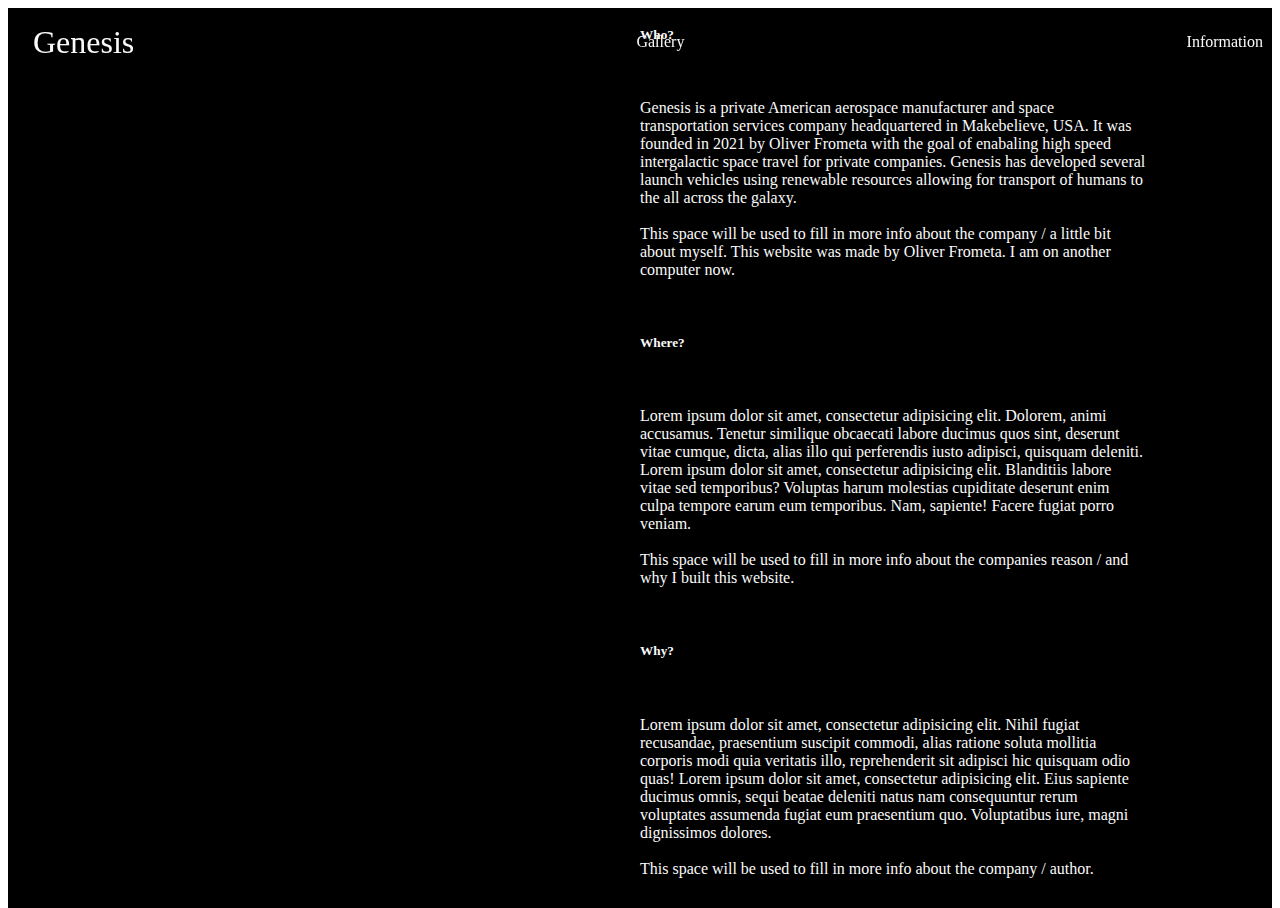
<file: pages/information.html>
<!DOCTYPE html>
<html lang="en">
<head>
  <meta charset="UTF-8">
  <meta name="viewport" content="width=device-width, initial-scale=1.0">
  <meta http-equiv="X-UA-Compatible" content="ie=edge">
  <!-- BOOSTRAP -->
  <link href="https://cdn.jsdelivr.net/npm/bootstrap@5.0.0-beta1/dist/css/bootstrap.min.css" rel="stylesheet" integrity="sha384-giJF6kkoqNQ00vy+HMDP7azOuL0xtbfIcaT9wjKHr8RbDVddVHyTfAAsrekwKmP1" crossorigin="anonymous">
  <!-- MY CSS -->
  <link rel="stylesheet" href="../resources/css/style.css">
  <!-- FAVICON -->
  <link rel="shortcut icon" type="iamge/png" href="../resources/favicon/moon-gray.png">
  <title>Genesis</title>
</head>

<body>


  <nav>
    <section class="navbar container-fluid">
      <a class="navbar-logo" href="../index.html">Genesis</a>
      <a class="nav-link" href="#">Gallery</a>
      <a class="nav-link" href="information.html">Information</a>
      <span class="navbar-circle"></span>
    </section>
  </nav>

  <section class="section-container">
    <div class="container-left"></div>
    <div class="container-right">
      <h5 class="display-5">Who?</h5><br>
      <p class="lead">
        Genesis is a private American aerospace manufacturer and space transportation services company headquartered in Makebelieve, USA. It was founded in 2021 by Oliver Frometa with the goal of enabaling high speed intergalactic space travel for private companies. Genesis has developed several launch vehicles using renewable resources allowing for transport of humans to the all across the galaxy.<br><br>
        This space will be used to fill in more info about the company / a little bit about myself. This website was made by Oliver Frometa. I am on another computer now.
        </p><br>
      <h5 class="display-5">Where?</h5><br>
      <p class="lead">
        Lorem ipsum dolor sit amet, consectetur adipisicing elit. Dolorem, animi accusamus. Tenetur similique obcaecati labore ducimus quos sint, deserunt vitae cumque, dicta, alias illo qui perferendis iusto adipisci, quisquam deleniti. Lorem ipsum dolor sit amet, consectetur adipisicing elit. Blanditiis labore vitae sed temporibus? Voluptas harum molestias cupiditate deserunt enim culpa tempore earum eum temporibus. Nam, sapiente! Facere fugiat porro veniam.<br><br>
        This space will be used to fill in more info about the companies reason / and why I built this website.
        </p><br>
      <h5 class="display-5">Why?</h5><br>
      <p class="lead">
        Lorem ipsum dolor sit amet, consectetur adipisicing elit. Nihil fugiat recusandae, praesentium suscipit commodi, alias ratione soluta mollitia corporis modi quia veritatis illo, reprehenderit sit adipisci hic quisquam odio quas! Lorem ipsum dolor sit amet, consectetur adipisicing elit. Eius sapiente ducimus omnis, sequi beatae deleniti natus nam consequuntur rerum voluptates assumenda fugiat eum praesentium quo. Voluptatibus iure, magni dignissimos dolores.<br><br>
        This space will be used to fill in more info about the company / author.
        </p><br>
    </div>
  </section>


</body>
</html>
</file>
<file: resources/css/style.css>
* {
  /* margin: 0; */
  padding: 0;
  box-sizing: border-box;
  color: #FAFAFA;
  /* font-family: sans-serif; */
}

html {
  height: -webkit-fill-available;
}
body {
  min-height: 100%;
  min-height: -webkit-fill-available;
}

h5 {
  font-weight: 600;

}

p {
  font-weight: 400;
  font-size: 1rem;
}

a {
  text-decoration: none;
  color: #FAFAFA;
  transition: 300ms;
}

a:hover {
  color: rgba(255, 255, 255, 0.5);
}

ul {
  list-style-type: none;
  padding: 0;
}

u {
  height: 1px;
}

.lead {
  font-size: 16px;
}

.btn-outlined-pill {
  text-align: center;
  background: none;
  border: solid #FAFAFA 2px;
  padding: 10px 25px;
  text-decoration: none;
  cursor: pointer;
  border-radius: 25px;
  transition: 300ms;
}

.btn-outlined-pill:hover {
  background: #FAFAFA;
  color: #000;
}

@media only screen and (max-width: 1080px) {
  .btn-outlined-pill {
    font-size: 14px;
  }
}

.navbar {
  width: 100%;
  padding: 25px;
  position: fixed;
  display: flex;
  flex-direction: row;
  justify-content: space-between;
  align-items: center;
}

.navbar-logo {
  font-size: 2rem;
  line-height: 0;
}

.navbar-circle {
  background: none;
  display: none;
  height: 1.5rem;
  width: 1.5rem;
  border: 2px solid #FAFAFA;
  border-radius: 50%;
  transition: 300ms;
  z-index: 1000;
  cursor: pointer;
}

.navbar-circle:hover {
  background-color: #FAFAFA;
  display: block;
}


@media only screen and (max-width: 1080px) {
  .navbar{
    padding: 25px 35px;
  }
}

.nav-link {
  transition: 300ms;
}

@media only screen and (max-width: 1080px) {
  .nav-link{
    display: none;
  }

  .navbar-circle {
    display: inline-block;
  }
}

.intro-container {
  height: 100%;
  width: 100%;
  display: flex;
  flex-direction: column;
  flex-wrap: nowrap;
  align-items: center;
  justify-content: center;
}

.center-text {
  width: 50vw;
  height: 100vh;
  text-align: center;
  display: flex;
  flex-direction: column;
  justify-content: center;
  align-items: center;
}

@media only screen and (max-width: 1080px) {
  .center-text {
    padding: 25px 35px;
    width: 100%;
    text-align: left;
    align-items: flex-start;
  }
}

.bg-img {
  background-image: url(../img/gallery/moon-23.jpg);
  height: 100%;
  width: 100%;
  background-position: center;
  background-repeat: no-repeat;
  background-size: cover;
  position: relative;
}

.section-container {
  width: 100%;
  height: 100%;
  background-color: #000;
  display: flex;
  flex-wrap: wrap;
  justify-content: flex-start;
  align-items: flex-start;
}

.container-left {
  height: 100vh;
  width: 50%;
  display: flex;
  flex-direction: column;
  justify-content: center;
  align-items: center;
}

.container-right {
  text-align: left;
  height: 100vh;
  width: 50%;
  padding-right: 10%;
  display: flex;
  flex-direction: column;
  justify-content: center;
  align-items: flex-start;
}

@media only screen and (max-width: 1080px) {

  .container-left {
    padding: 35px;
    height: 50%;
    margin: 0;
    width: 100%;
    position: static;
  }

  .container-right {
    padding-top: 0;
    padding-right: 35px;
    padding-bottom: 100px;
    padding-left: 35px;
    margin: 0;
    height: 100%;
    width: 100%;
    position: static;
  }
}

/* FOOTER */

.footer-container {
  height: 35%;
  width: 100vw;
  padding: 200px;
  background-color: #1f1f1f;
  display: flex;
  flex-wrap: wrap;
  justify-content: flex-start;
  align-items: flex-start;
}

.footer-container-left {
  text-align: left;
  height: 100%;
  width: 50%;
  padding-left: 10%;
  justify-content: flex-start;
  align-items: flex-start;
}

.footer-container-right {
  text-align: left;
  height: 100%;
  width: 50%;
  padding-right: 10%;
  justify-content: flex-start;
  align-items: flex-start;
}

@media only screen and (max-width: 1080px) {
  .footer-container {
    height: 100%;
    padding: 25px 35px;
  }

  .footer-container-left {
    width: 100%;
    justify-content: center;
    align-items: flex-start;
    padding: 50px 0px;
  }

  .footer-container-right {
    width: 100%;
  }
}
</file>
